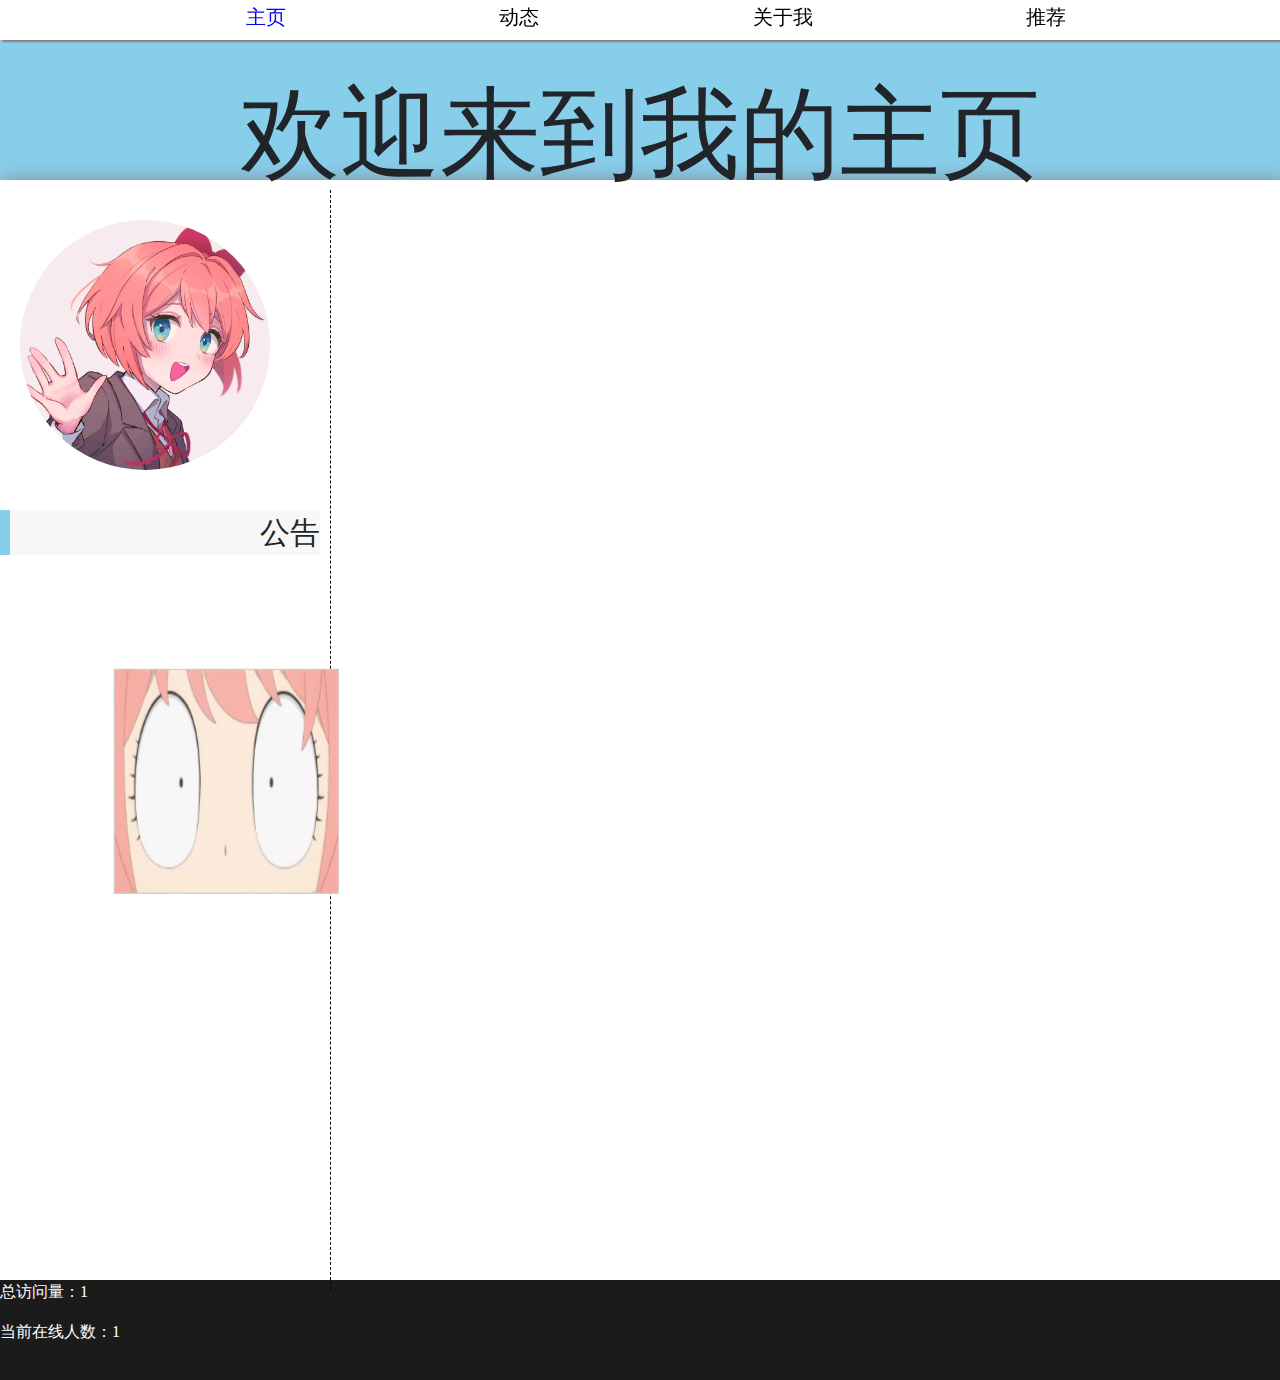
<file: index.html>
<!DOCTYPE html>
<html lang="zh">
<head>
    <meta charset="UTF-8">
    <meta name="description" content="主页">
    <title>lzy's blog</title>
    <link rel="stylesheet" href="css/bootstrap.min.css">
    <link rel="stylesheet" href="css/base.css">
    <link rel="shortcut icon" id="favicon" href="img/favicon.svg" type="image/x-icon">
    <style>
    </style>
</head>
<body>
   
   <div class="navi">
    <ul>
        <li><a href="index.html" style="color:blue">主页</a></li>
        <li><a href="dt.html">动态</a></li>
        <li><a href="about_me.html">关于我</a></li>
        <li><a href="recommend.html">推荐</a></li>
    </ul>

   </div>
   <div class="wel">
    欢迎来到我的主页
   </div>
   <div class="bod">
        <div class="sidebar">
            <a href="https://github.com/shaochang123"><img src="img/headpor.jpg"></a>
            <div style="margin-top:40px;background-color:rgb(247,247,247);display:flex;justify-content: space-between;width:320px">
                <div style="background-color:skyblue;width: 10px;">
                    
                </div>
                <div style="font-size:30px;background-color: rgb(247,247,247);">
                    公告
                </div>
            </div>
            <div class="scene">
                <div class="cube">
                    <div class="cube-face front" style="background-image: url('img/welbk.jpg');background-size: 100% 100%;"></div>
                    <div class="cube-face back" style="background-image: url('img/welbk.jpg');background-size: 100% 100%;"></div>
                    <div class="cube-face left" style="background-image: url('img/welbk.jpg');background-size: 100% 100%;"></div>
                    <div class="cube-face right" style="background-image: url('img/welbk.jpg');background-size: 100% 100%;"></div>
                    <div class="cube-face top" style="background-image: url('img/welbk.jpg');background-size: 100% 100%;"></div>
                    <div class="cube-face bottom" style="background-image: url('img/welbk.jpg');background-size: 100% 100%;"></div>
                </div>
            </div>
        </div>
        <div class="mainbar">

        </div>
   </div>
   <footer>
    <p id="totalVisits">总访问量：0</p>
    <p id="currentVisitors">当前在线人数：0</p>
   </footer>
   
   <script src="js/base.js"></script>
</body>
</html>
</file>
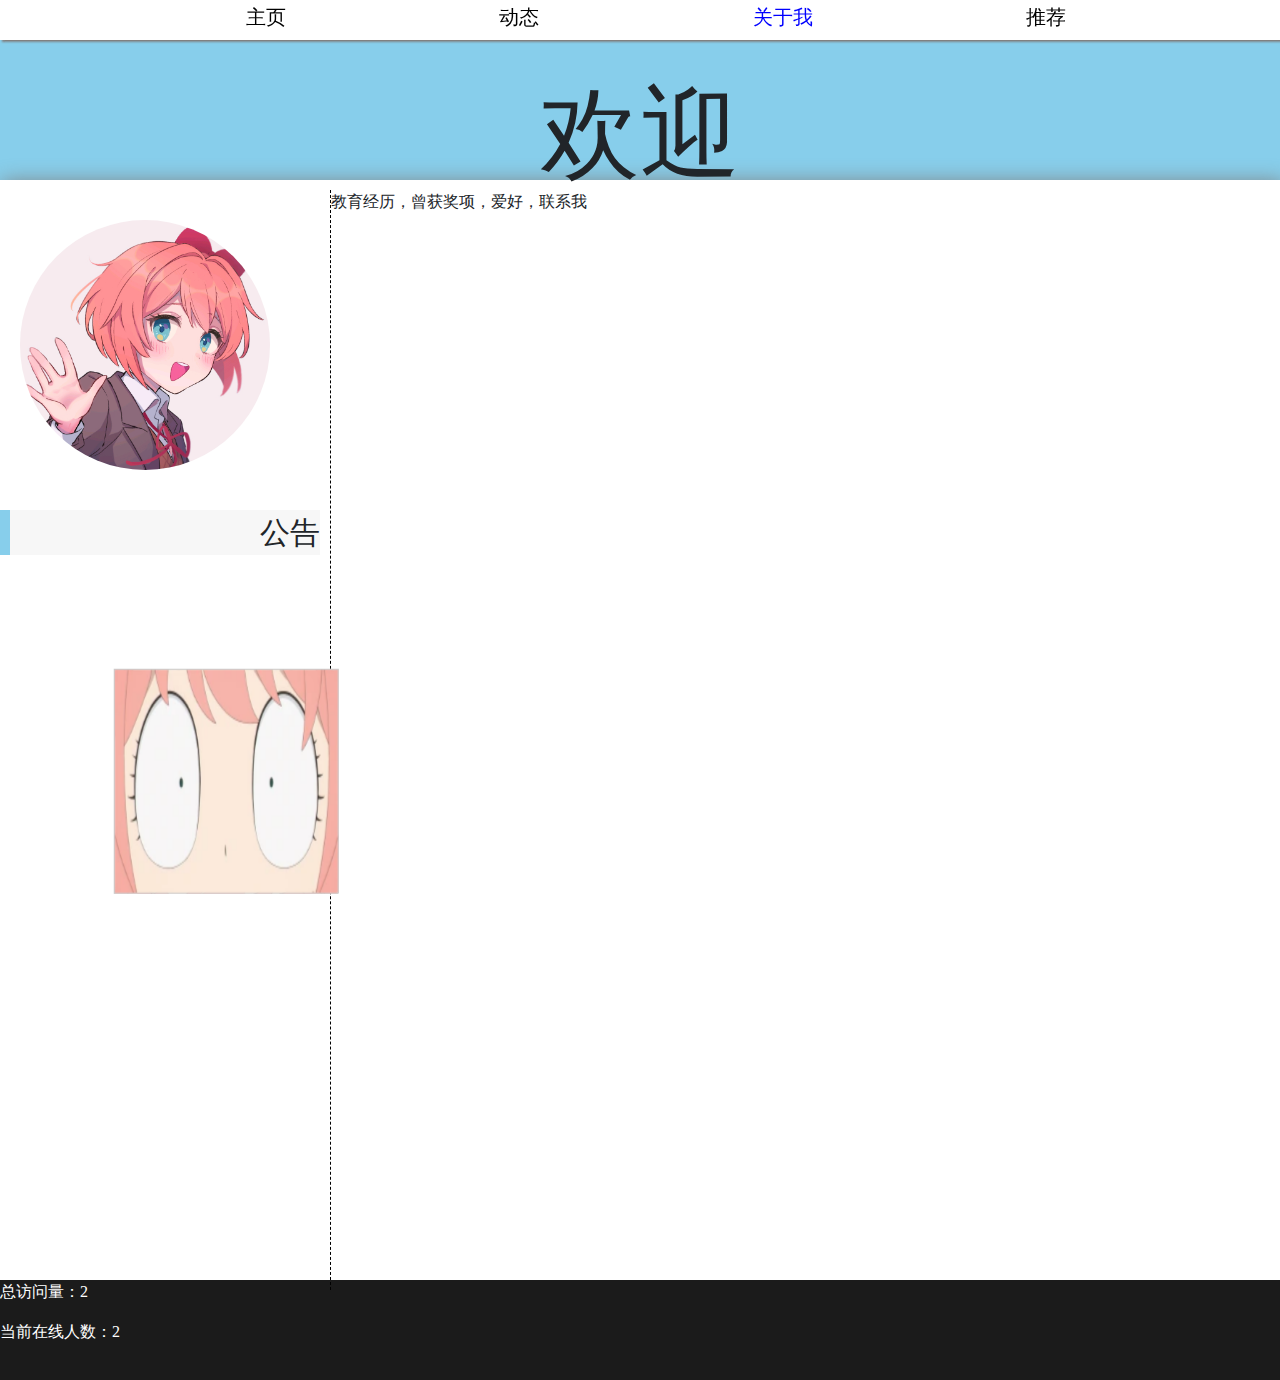
<file: about_me.html>
<!DOCTYPE html>
<html lang="zh">
<head>
    <meta charset="UTF-8">
    <meta name="description" content="主页">
    <title>lzy's blog</title>
    <link rel="stylesheet" href="css/bootstrap.min.css">
    <link rel="stylesheet" href="css/base.css">
    <link rel="shortcut icon" id="favicon" href="img/favicon.svg" type="image/x-icon">
    <style>

    </style>
</head>
<body>
   <div class="navi">
    <ul>
        <li><a href="index.html">主页</a></li>
        <li><a href="dt.html " >动态</a></li>
        <li><a href="about_me.html" style="color:blue;">关于我</a></li>
        <li><a href="recommend.html">推荐</a></li>
    </ul>
   </div>
   <div class="wel">
    欢迎
   </div>
   <div class="bod">
        <div class="sidebar">
            <a href="https://github.com/shaochang123"><img src="img/headpor.jpg"></a>
            <div style="margin-top:40px;background-color:rgb(247,247,247);display:flex;justify-content: space-between;width:320px">
                <div style="background-color:skyblue;width: 10px;">
                    
                </div>
                <div style="font-size:30px;background-color: rgb(247,247,247);">
                    公告
                </div>
            </div>
            <div class="scene">
                <div class="cube">
                    <div class="cube-face front" style="background-image: url('img/welbk.jpg');background-size: 100% 100%;"></div>
                    <div class="cube-face back" style="background-image: url('img/welbk.jpg');background-size: 100% 100%;"></div>
                    <div class="cube-face left" style="background-image: url('img/welbk.jpg');background-size: 100% 100%;"></div>
                    <div class="cube-face right" style="background-image: url('img/welbk.jpg');background-size: 100% 100%;"></div>
                    <div class="cube-face top" style="background-image: url('img/welbk.jpg');background-size: 100% 100%;"></div>
                    <div class="cube-face bottom" style="background-image: url('img/welbk.jpg');background-size: 100% 100%;"></div>
                </div>
            </div>
        </div>
        <div class="mainbar">
            教育经历，曾获奖项，爱好，联系我
        </div>
   </div>
   <footer>
    <p id="totalVisits">总访问量：0</p>
    <p id="currentVisitors">当前在线人数：0</p>
   </footer>
   <script src="js/base.js"></script>
</body>
</html>
</file>
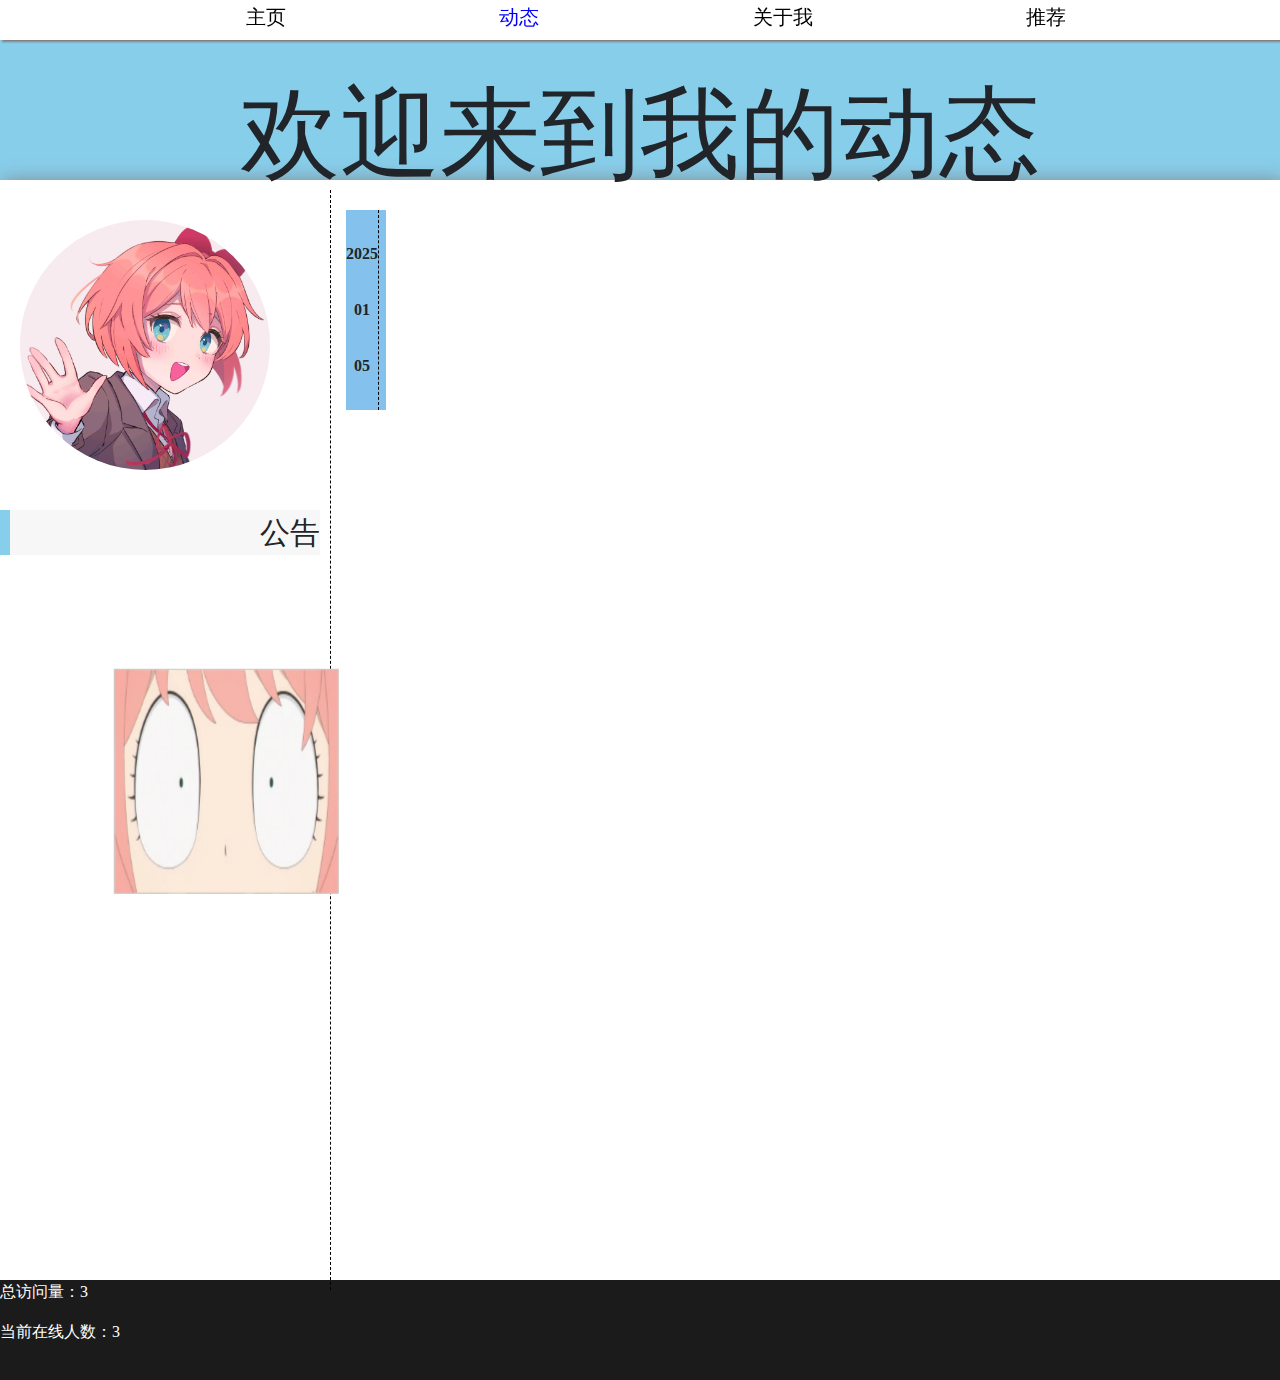
<file: dt.html>
<!DOCTYPE html>
<html lang="zh">
<head>
    <meta charset="UTF-8">
    <meta name="description" content="主页">
    <title>lzy's blog</title>
    <link rel="stylesheet" href="css/bootstrap.min.css">
    <link rel="stylesheet" href="css/base.css">
    <link rel="shortcut icon" id="favicon" href="img/favicon.svg" type="image/x-icon">
    <style>
        .newdt{
            margin-top:20px;
            margin-left:15px;
            display:flex;
            background-color: rgba(9, 132, 217,0.5);
            width:40px;
            height:200px;
            transition:width 2s,border-radius 2s;
        }
        .newdt:hover{
            margin-top:20px;
            margin-left:15px;
            display:flex;
            background-color: rgba(9, 132, 217,0.5);
            width:1400px;
            height:200px;
            transition:width 2s;
            border-radius: 0% 10% 10% 0%;
        }
        .time{
            background-color: rgba(9, 132, 217,0);
            display:flex;
            flex-direction: column;
            justify-content: space-evenly;
            text-align:center;
            font-weight: bold;
            border-right: 1px dashed black;
            width:50px;
        }
        .time div{
            background-color: rgba(9, 132, 217,0);
        }
        .message{
            background-color: rgba(9, 132, 217,0);
            margin-left:10px;
            font-size:30px;
            color: white;
            height:200px;
            overflow: hidden;
        }
    </style>
</head>
<body>
    

   <div class="navi">
    <ul>
        <li><a href="index.html">主页</a></li>
        <li><a href="dt.html " style="color:blue;">动态</a></li>
        <li><a href="about_me.html">关于我</a></li>
        <li><a href="recommend.html">推荐</a></li>
    </ul>
   </div>
   <div class="wel">
    欢迎来到我的动态
   </div>
   <div class="bod">
        <div class="sidebar">
            <a href="https://github.com/shaochang123"><img src="img/headpor.jpg"></a>
            <div style="margin-top:40px;background-color:rgb(247,247,247);display:flex;justify-content: space-between;width:320px">
                <div style="background-color:skyblue;width: 10px;">
                    
                </div>
                <div style="font-size:30px;background-color: rgb(247,247,247);">
                    公告
                </div>
            </div>
            <div class="scene">
                <div class="cube">
                    <div class="cube-face front" style="background-image: url('img/welbk.jpg');background-size: 100% 100%;"></div>
                    <div class="cube-face back" style="background-image: url('img/welbk.jpg');background-size: 100% 100%;"></div>
                    <div class="cube-face left" style="background-image: url('img/welbk.jpg');background-size: 100% 100%;"></div>
                    <div class="cube-face right" style="background-image: url('img/welbk.jpg');background-size: 100% 100%;"></div>
                    <div class="cube-face top" style="background-image: url('img/welbk.jpg');background-size: 100% 100%;"></div>
                    <div class="cube-face bottom" style="background-image: url('img/welbk.jpg');background-size: 100% 100%;"></div>
                </div>
            </div>
        </div>
        <div class="mainbar">
            <div class="newdt">
               <div class="time">
                    <div>2025</div>
                    <div>01</div>
                    <div>05</div>
               </div>
               <div class="message">
                    完成了我的第一个个人网站，v1.0.0版本。
               </div>
            </div>
        </div>
   </div>
   <footer>
    <p id="totalVisits">总访问量：0</p>
    <p id="currentVisitors">当前在线人数：0</p>
   </footer>
   <script src="js/base.js"></script>
</body>
</html>
</file>
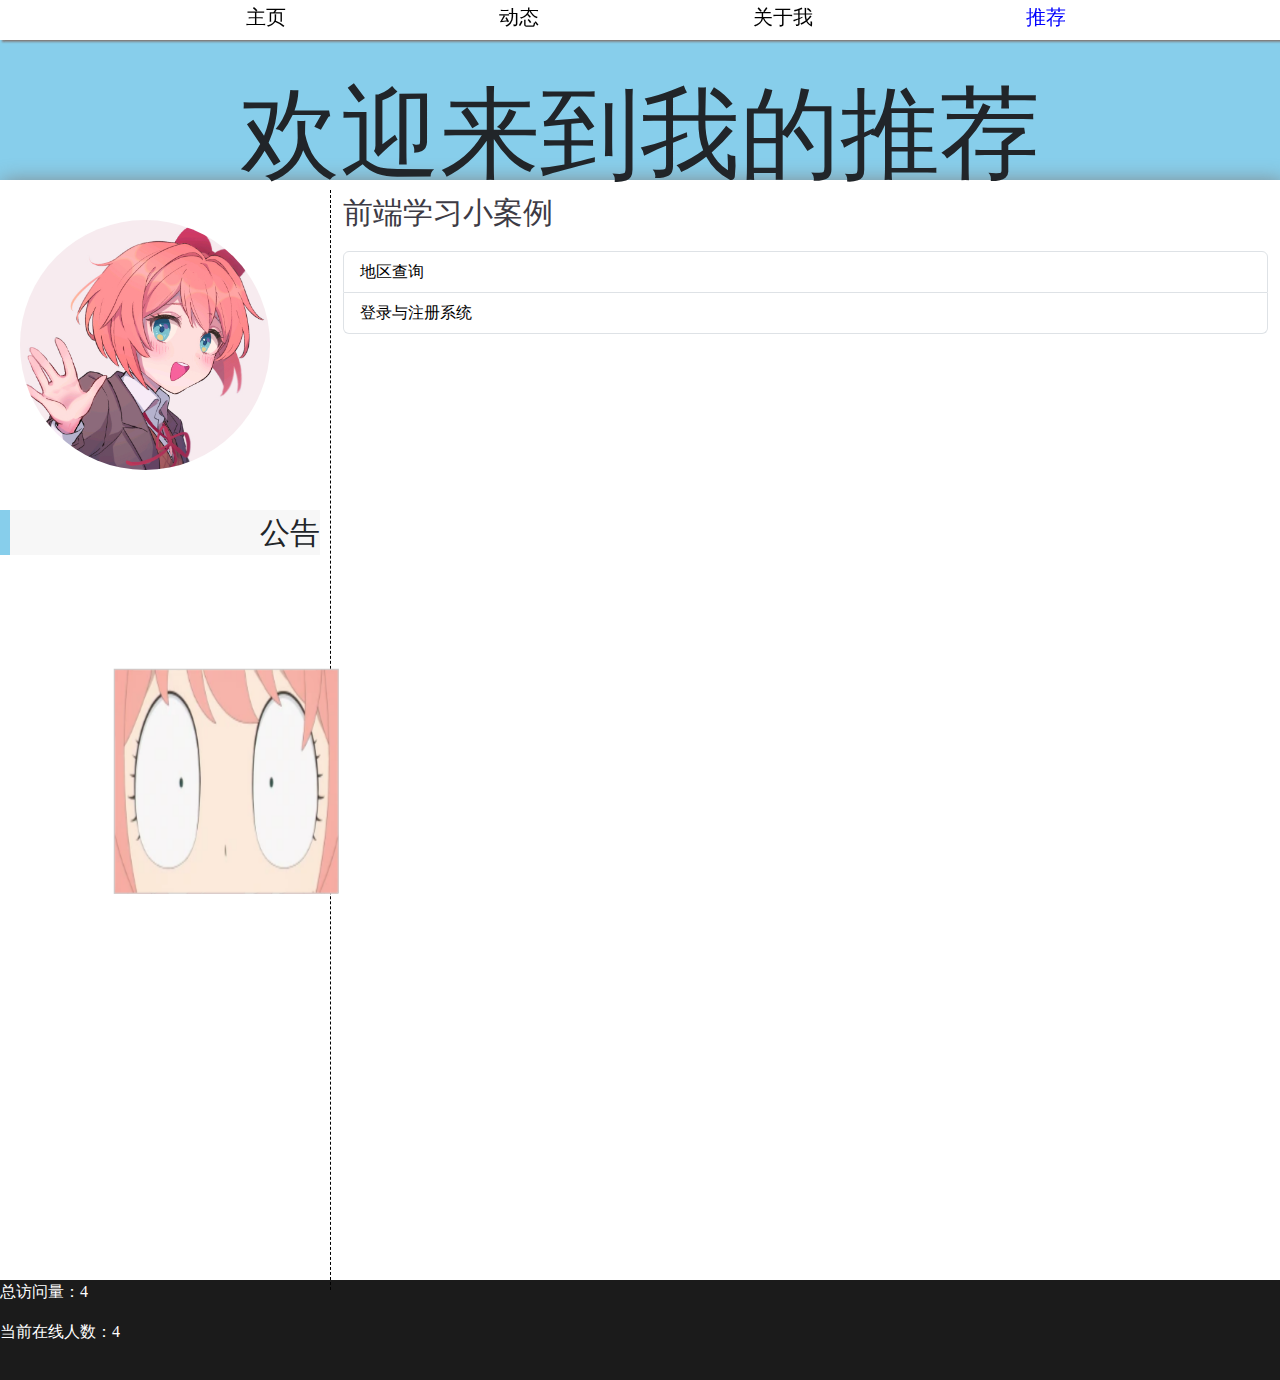
<file: recommend.html>
<!DOCTYPE html>
<html lang="zh">
<head>
    <meta charset="UTF-8">
    <meta name="description" content="主页">
    <title>lzy's blog</title>
    <link rel="stylesheet" href="css/bootstrap.min.css">
    <link rel="stylesheet" href="css/base.css">
    <link rel="shortcut icon" id="favicon" href="img/favicon.svg" type="image/x-icon">
    
    <style>
        
    </style>
</head>
<body>
   <div class="navi">
    <ul>
        <li><a href="index.html" >主页</a></li>
        <li><a href="dt.html">动态</a></li>
        <li><a href="about_me.html">关于我</a></li>
        <li><a href="recommend.html" style="color:blue">推荐</a></li>
    </ul>
   </div>
   <div class="wel">
    欢迎来到我的推荐
   </div>
   <div class="bod">
        <div class="sidebar">
            <a href="https://github.com/shaochang123"><img src="img/headpor.jpg"></a>
            <div style="margin-top:40px;background-color:rgb(247,247,247);display:flex;justify-content: space-between;width:320px">
                <div style="background-color:skyblue;width: 10px;">
                    
                </div>
                <div style="font-size:30px;background-color: rgb(247,247,247);">
                    公告
                </div>
            </div>
            <div class="scene">
                <div class="cube">
                    <div class="cube-face front" style="background-image: url('img/welbk.jpg');background-size: 100% 100%;"></div>
                    <div class="cube-face back" style="background-image: url('img/welbk.jpg');background-size: 100% 100%;"></div>
                    <div class="cube-face left" style="background-image: url('img/welbk.jpg');background-size: 100% 100%;"></div>
                    <div class="cube-face right" style="background-image: url('img/welbk.jpg');background-size: 100% 100%;"></div>
                    <div class="cube-face top" style="background-image: url('img/welbk.jpg');background-size: 100% 100%;"></div>
                    <div class="cube-face bottom" style="background-image: url('img/welbk.jpg');background-size: 100% 100%;"></div>
                </div>
            </div>
        </div>
        <div class="mainbar">
            <div class="container">
                <p style="font-size:30px;color:rgb(61, 59, 69)">前端学习小案例</p>
                <ul class="list-group">
                    <li class="list-group-item"><a href="testcases/案例1_地区查询.html">地区查询</a></li>
                    <li class="list-group-item"><a href="testcases/案例2-登录.html">登录与注册系统</a></li>
                </ul>
            </div>

        </div>
   </div>
   <footer>
    <p id="totalVisits">总访问量：0</p>
    <p id="currentVisitors">当前在线人数：0</p>
   </footer>
   <script src="js/base.js"></script>
</body>
</html>
</file>
<file: css/base.css>
/* 通配符 */
*{
    margin:0;
    padding:0;
    
    font-family: '荆南麦圆体';
}
/* 链接默认黑色无下划线 */
a{
    color:black;
    text-decoration: none;
}
/* 网页最上面的导航界面 */
.navi{
    box-shadow: 2px 2px 2px 0.1px grey;
    height:40px;
    position: fixed; /* 固定在页面顶部 */
    top: 0;
    left: 0;
    width:100%;
    z-index: 1000; /* 确保导航栏层级高于其他内容 */
}
/* flex布局 */
.navi ul{
    display:flex;
    justify-content: space-evenly;
    list-style: none; 
}
.navi a{
    line-height:35px;
    font-size:20px;
    transition:font-size 2s,color 2s;
}
.navi a:hover{
    color:red;
    font-size:25px;
    cursor:pointer;
}
/* 欢迎界面 */
.wel{
    height:140px;
    margin-top:40px;
    padding-top:20px;
    font-size:100px;
    text-align:center;
    background-color: skyblue;
}
/* 身体布局 */
.bod{
    height:1100px;
    /* margin-top:30px; */
    box-shadow:3px 3px 20px 1px grey;
    display:flex;
}
/* 侧栏 */
.sidebar{
    width:300px;
    height:1100px;
    margin-top:10px;
    display:flex;
    flex-direction: column;
}
/* 头像 */
.sidebar img{
    margin-top:30px;
    margin-left:20px;
    width:250px;
    height:250px;
    border-radius:50%;
}
/* 主栏 */
.mainbar{
    border-left:1px dashed black;
    margin-left:30px;
    margin-top:10px;
    width: 1520px;
    height: 1100px;
}
footer{
    background-color: rgb(27,27,27);
    height:100px;
    
}
footer p{
    background-color: rgb(27,27,27);
    color:white
}

/* 定义 3D 空间效果 */
.scene {
    margin-left:120px;
    margin-top:120px;
    width: 100px;
    height: 100px;
    perspective: 900px; /* 控制视角的深度 */
}

/* 立方体容器 */
.cube {
    width: 100%;
    height: 100%;
    position: relative;
    transform-style: preserve-3d;
    animation: rotate 10s infinite linear;
    /*旋转动画*/
}

/* 每个面的样式 */
.cube-face {
    position: absolute;
    width: 200px;
    height: 200px;
    border: 1px solid #ccc;
    box-sizing: border-box;
}

/* 前面 */
.front  { transform: translateZ(100px); -webkit-transform: translateZ(100px); -moz-transform: translateZ(100px); -ms-transform: translateZ(100px); -o-transform: translateZ(100px); }
/* 后面 */
.back   { transform: rotateY(180deg) translateZ(100px); background-color: #4682B4; -webkit-transform: rotateY(180deg) translateZ(100px); -moz-transform: rotateY(180deg) translateZ(100px); -ms-transform: rotateY(180deg) translateZ(100px); -o-transform: rotateY(180deg) translateZ(100px); }
/* 左面 */
.left   { transform: rotateY(-90deg) translateZ(100px); background-color: #32CD32; -webkit-transform: rotateY(-90deg) translateZ(100px); -moz-transform: rotateY(-90deg) translateZ(100px); -ms-transform: rotateY(-90deg) translateZ(100px); -o-transform: rotateY(-90deg) translateZ(100px); }
/* 右面 */
.right  { transform: rotateY(90deg) translateZ(100px); background-color: #FFD700; -webkit-transform: rotateY(90deg) translateZ(100px); -moz-transform: rotateY(90deg) translateZ(100px); -ms-transform: rotateY(90deg) translateZ(100px); -o-transform: rotateY(90deg) translateZ(100px); }
/* 顶面 */
.top    { transform: rotateX(90deg) translateZ(100px); background-color: #8A2BE2; -webkit-transform: rotateX(90deg) translateZ(100px); -moz-transform: rotateX(90deg) translateZ(100px); -ms-transform: rotateX(90deg) translateZ(100px); -o-transform: rotateX(90deg) translateZ(100px); }
/* 底面 */
.bottom { transform: rotateX(-90deg) translateZ(100px); background-color: #FF8C00; -webkit-transform: rotateX(-90deg) translateZ(100px); -moz-transform: rotateX(-90deg) translateZ(100px); -ms-transform: rotateX(-90deg) translateZ(100px); -o-transform: rotateX(-90deg) translateZ(100px); }

/* 旋转动画 */
@keyframes rotate {
    from {
        transform: rotateX(0deg) rotateY(0deg);
    }
    to {
        transform: rotateX(360deg) rotateY(360deg);
    }
}
</file>
